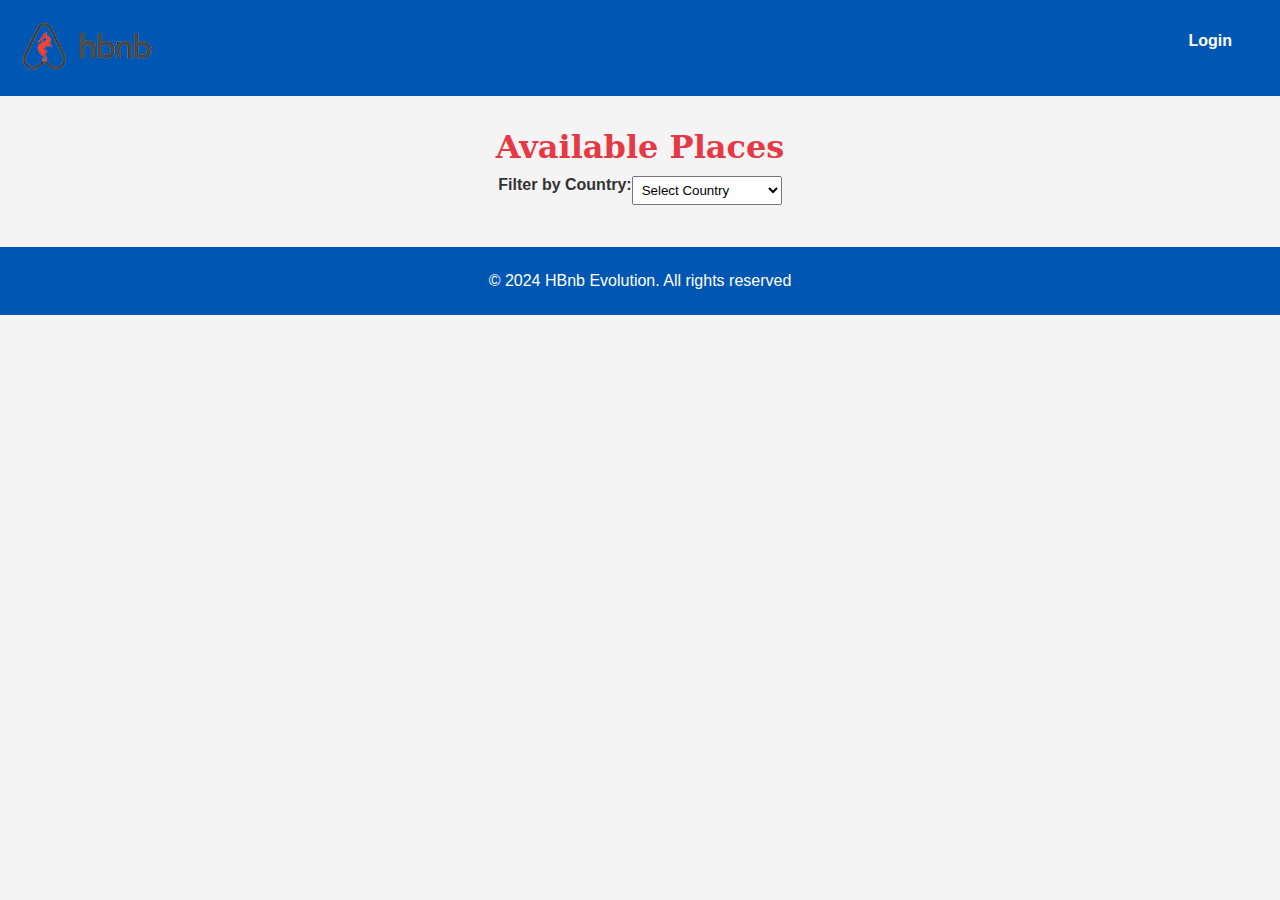
<file: templates/index.html>
<!DOCTYPE html>
<html lang="en">

<head>
  <meta charset="UTF-8">
  <meta name="viewport" content="width=device-width, initial-scale=1.0">
  <title>List of Places</title>
  <link rel="stylesheet" href="styles.css">
  <link href="https://fonts.googleapis.com/css?family=Open+Sans:400,700|Raleway:700&display=swap" rel="stylesheet">
</head>

<body>
  <header class="header">
    <img src="images/logo.png" alt="hbnb logo">
    <nav class="navbar-menu">
      <a href="login.html" id="login-link">Login</a>
    </nav>
  </header>
  <main>
    <h1 class="title">Available Places</h1>
    <section id="filter">
      <label for="country-filter">Filter by Country:</label>
      <select id="country-filter">
        <!-- Options will be populated dynamically -->
        <option value="all">Select Country</option>
      </select>
    </section>
    <section id="places-list">
      <!-- List of places will be populated dynamically -->
      <ul id="places-list">
        <!-- List items will be inserted here -->
      </ul>
    </section>
  </main>
  <footer>
    <p id="rights">&copy; 2024 HBnb Evolution. All rights reserved</p>
  </footer>
  <script src="/static/index.js"></script>
</body>

</html>
</file>
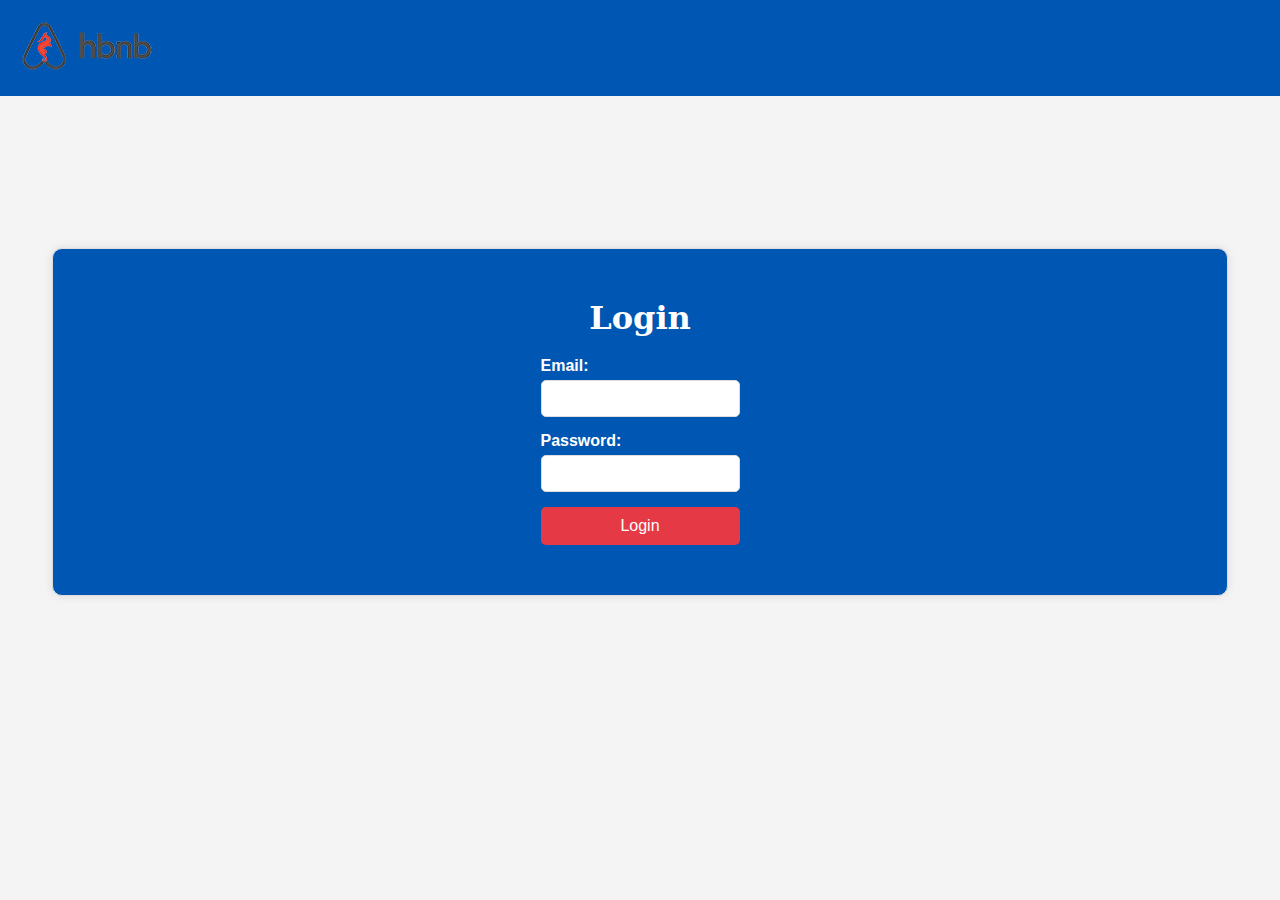
<file: templates/add_review.html>
<!DOCTYPE html>
<html lang="en">

<head>
  <meta charset="UTF-8">
  <meta name="viewport" content="width=device-width, initial-scale=1.0">
  <title>Add Review</title>
  <link rel="stylesheet" href="styles.css">
  <link href="https://fonts.googleapis.com/css?family=Open+Sans:400,700|Raleway:700&display=swap" rel="stylesheet">
</head>

<body>
  <header>
    <img src="images/logo.png" alt="hbnb logo">
    <nav class="navbar-menu">
      <a href="login.html" id="login-link">Login</a>
    </nav>
  </header>
  <main>
    <form id="review-form">
      <h1>Add a Review</h1>
      <label for="place">Place:</label>
      <input type="text" id="place" name="place" readonly>

      <label for="review">Review:</label>
      <textarea id="review" name="review" required></textarea>

      <label for="review-rating">Rating:</label>
      <select id="review-rating" name="rating" required>
        <option value="1 star">1 star</option>
        <option value="2 star">2 star</option>
        <option value="3 star">3 star</option>
        <option value="4 star">4 star</option>
        <option value="5 star">5 star</option>
      </select>

      <button type="submit">Submit</button>
    </form>
  </main>
  <script src="/static/add_review.js"></script>
</body>

</html>
</file>
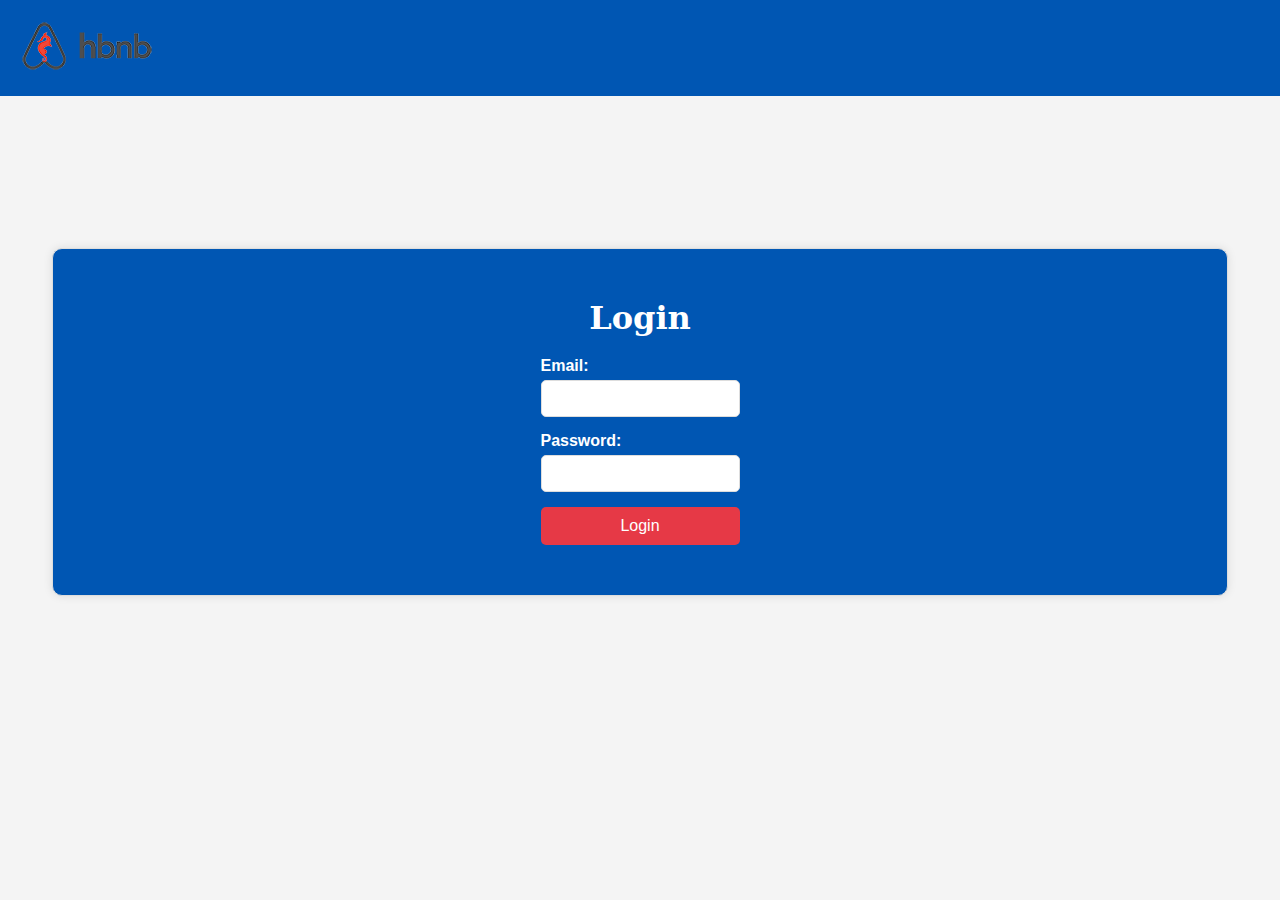
<file: templates/login.html>
<!DOCTYPE html>
<html lang="en">

<head>
  <meta charset="UTF-8">
  <meta name="viewport" content="width=device-width, initial-scale=1.0">
  <title>Login</title>
  <link rel="stylesheet" href="styles.css">
</head>

<body>
  <header>
    <img src="images/logo.png" alt="logo">
  </header>
  <main id="login">
    <div class="login-container">
      <h1>Login</h1>
      <form id="login-form">
        <div class="input-group">
          <label for="email">Email:</label>
          <input type="email" id="email" name="email" required>
        </div>
        <div class="input-group">
          <label for="password">Password:</label>
          <input type="password" id="password" name="password" required>
        </div>
        <button type="submit">Login</button>
        <div id="error" style="display:none; color: red;"></div>
      </form>
    </div>
  </main>
  <script src="/static/login.js"></script>
</body>

</html>
</file>
<file: templates/styles.css>
html {
    scroll-behavior: smooth;
}

:root {
    --color-primary: #0056b3;
    --color-red: #e63946;
    --font-family-base: 'Roboto', 'Helvetica Neue', 'Helvetica', 'Arial', 'sans-serif';
    --font-family-title: 'Lora', 'Georgia', 'serif';
}

* {
    box-sizing: border-box;
    margin: 0;
    padding: 0;
    font-family: var(--font-family-base);
}

body {
    background-color: #f4f4f4;
    color: #333;
}

header {
    background-color: var(--color-primary);
    color: #fff;
    padding: 1rem;
}

.navbar-menu {
    float: right;
    display: flex;
    justify-content: flex-end;
    padding: 1rem;
    font-weight: bold;
}

nav a {
    color: #fff;
    text-decoration: none;
    margin-left: 1rem;
    margin-right: 1rem;
}

.logo {
    float: left;
    width: 50px;
}

main {
    padding: 2rem;
}

.title {
    text-align: center;
    font-family: var(--font-family-title);
    color: var(--color-red);
}

#filter {
    margin: 10px;
    justify-content: center;
    display: flex;
    font-weight: bold;
}

#country-filter {
    width: 150px;
    padding: 5px;
}

#row {
    margin: 0 -5px;
    width: 100%;
    justify-content: center;
    display: grid;
    grid-template-columns: auto auto auto;
}

.place {
    box-shadow: 0 4px 8px 0 rgba(0, 0, 0, 0.2);
    text-align: center;
    background-color: #fff;
    margin: 20px;
    padding: 10px;
    border: 1px solid #ddd;
    border-radius: 10px;
    display: flex;
    justify-content: center;
    flex-direction: column;
    width: 400px;
    height: 400px;
}

.place-card h2 {
    position: relative;
    padding: 30px;
}

.place-card p {
    position: relative;
    padding: 10px;
}

.details-button {
    background-color: var(--color-red);
    color: #fff;
    padding: 10px;
    border-radius: 10px;
    position: relative;
    margin: 20px;
}

.name-place {
    text-align: center;
    color: var(--color-red);
    font-family: var(--font-family-title);
    padding: 10px;
}

.place-info {
    margin: 20px;
    padding: 50px;
    border: 1px solid #ddd;
    border-radius: 10px;
    box-shadow: 0 4px 8px 0 rgba(0, 0, 0, 0.2);
    display: flex;
    justify-content: center;
    text-align: center;
}

.review-card {
    margin: 20px;
    padding: 10px;
    border: 1px solid #ddd;
    border-radius: 10px;
    box-shadow: 0 4px 8px 0 rgba(0, 0, 0, 0.2);
    display: flex;
    justify-content: left;
}

#reviews h1 {
    font-family: var(--font-family-title);
}

.review-card h3 {
    margin: 5px;
    font-family: var(--font-family-title);
}

.review-card p {
    padding: 5px;
    font-family: var(--font-family-base);
}

#add-review h2 {
    margin: 10px;
    font-family: var(--font-family-title);
}

#add-review label {
    margin: 10px;
    font-weight: bold;
}

#review-text {
    display: flex;
    width: 99%;
    padding: 10px;
    margin: 10px;
    resize: none;
}

#review-rating {
    display: flex;
    width: 99%;
    margin: 10px;
    padding: 5px;
}

#add-review button {
    width: 99%;
    margin-top: 20px;
    margin-bottom: 100px;
    margin-left: 10px;
    border-radius: 2.5px;
    border: 1px solid #ddd;
    background-color: var(--color-primary);
    color: #fff;
    padding: 10px;
}

#review-form {
    padding: 10px;
    margin: 20px;
    border: 1px solid #ddd;
    border-radius: 10px;
    box-shadow: 0 4px 8px 0 rgba(0, 0, 0, 0.2);
    display: inline-block;
    justify-content: flex-start;
    width: 98%;
    height: 550px;
}

#review-form h1 {
    font-family: var(--font-family-title);
    color: var(--color-red);
}

#review-form label {
    margin: 10px;
    padding: 20px 0px;
    font-weight: bold;
}

#review-form button {
    padding: 10px;
    margin: 10px;
    width: 99%;
    background-color: var(--color-red);
    color: #fff;
    border-radius: 10px;
    font-size: 20px;
    font-weight: bold;
}

#place {
    display: flex;
    padding: 5px;
    margin: 10px;
    width: 30%;
    border-radius: 5px;
}

#review {
    display: flex;
    margin: 10px;
    padding: 10px;
    width: 99%;
    height: 300px;
    resize: none;
    border-radius: 5px;
}

#login {
    display: flex;
    justify-content: center;
    margin-top: 100px;
}

.login-container {
    background-color: var(--color-primary);
    padding: 50px;
    margin: 20px;
    border: 1px solid #ddd;
    border-radius: 10px;
    box-shadow: 0 0 10px rgba(0, 0, 0, 0.1);
    max-width: 1200px;
    width: 100%;
    text-align: center;
    display: grid;
    place-content: center;
}

.login-container h1 {
    margin-bottom: 20px;
    font-family: var(--font-family-title);
    color: white;
}

.input-group {
    margin-bottom: 15px;
    text-align: left;
}

.input-group label {
    display: block;
    margin-bottom: 5px;
    font-weight: bold;
    color: #fff;
}

.input-group input {
    width: 100%;
    padding: 10px;
    border: 1px solid #ddd;
    border-radius: 5px;
}

.login-container button {
    background-color: var(--color-red);
    color: white;
    padding: 10px;
    border: none;
    border-radius: 5px;
    cursor: pointer;
    width: 100%;
    font-size: 16px;
}

.login-container button:hover {
    background-color: #c70000;
}

.login-container p {
    margin-top: 20px;
}

.login-container a {
    color: var(--color-primary);
    text-decoration: none;
}

footer {
    position: relative;
    display: flex;
    justify-content: center;
    bottom: 0;
    width: 100%;
    padding: 25px;
    background-color: var(--color-primary);
}

#rights {
    text-align: center;
    color: #fff;
}
</file>
